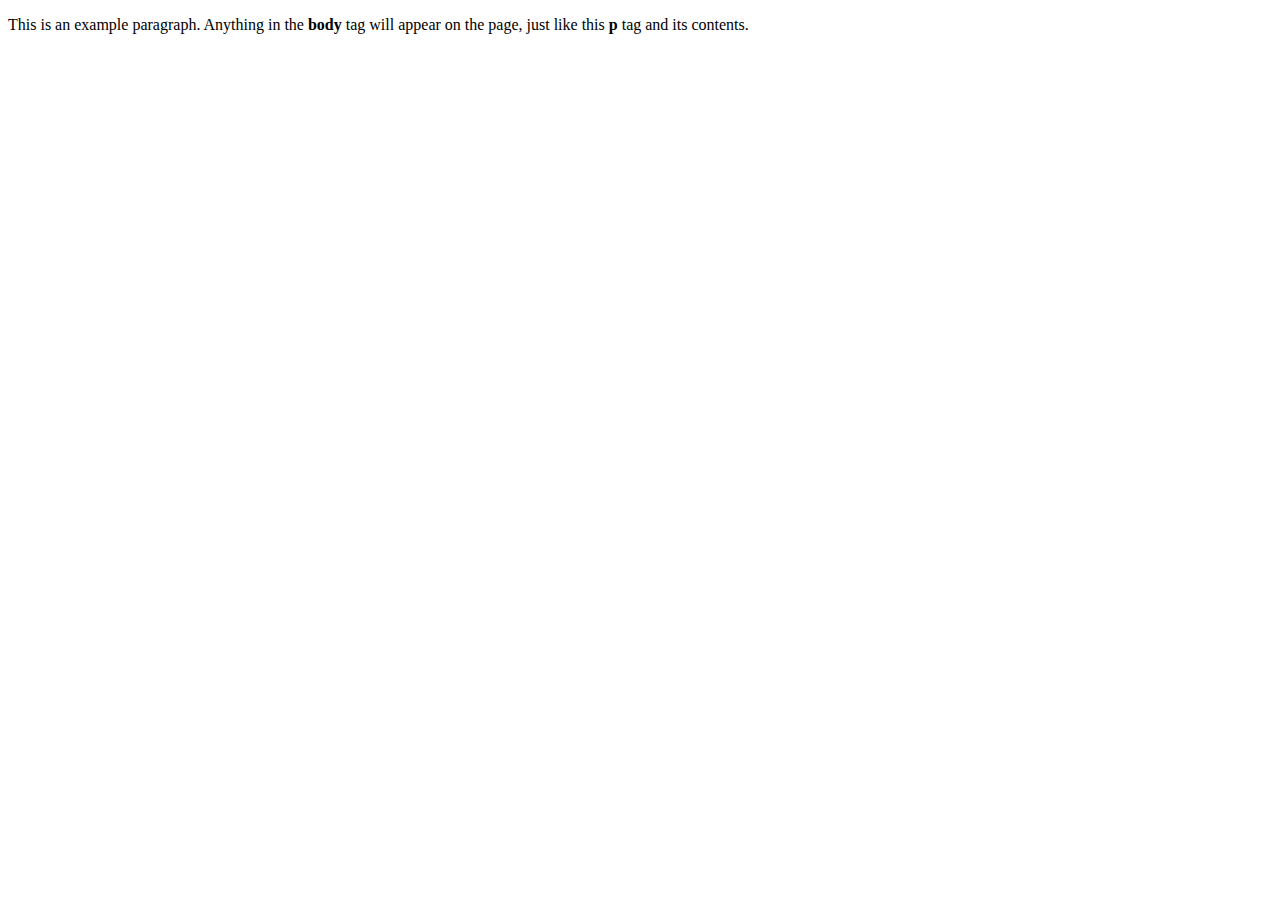
<file: index.html>
<!doctype html>
<html>
  <head>
    <title>This is the title of the webpage!</title>
  </head>
  <body>
    <p>This is an example paragraph. Anything in the <strong>body</strong> tag will appear on the page, just like this <strong>p</strong> tag and its contents.</p>
  </body>
</html>
</file>
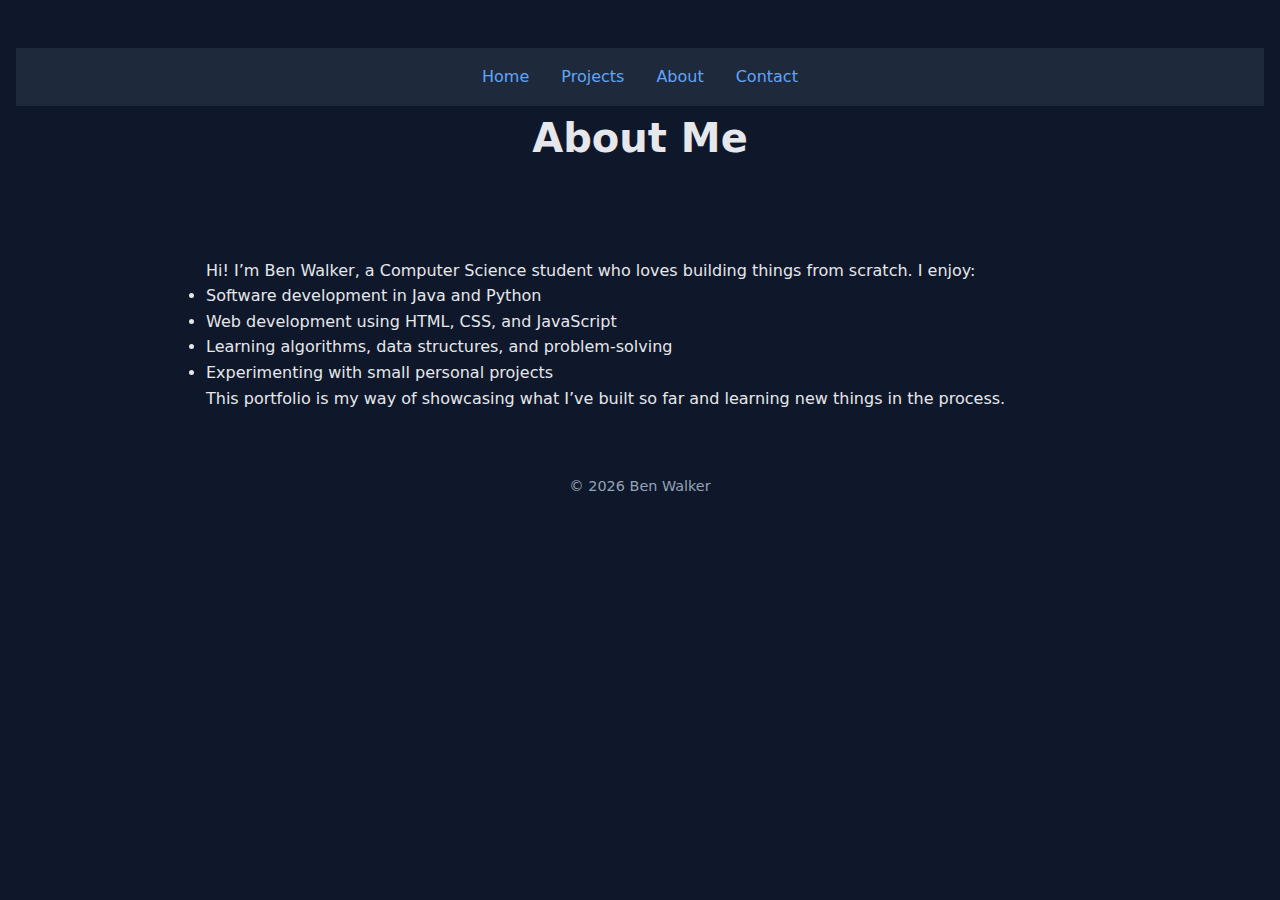
<file: about.html>
<!DOCTYPE html>
<html lang="en">
<head>
  <meta charset="UTF-8" />
  <meta name="viewport" content="width=device-width, initial-scale=1.0" />
  <title>About | Ben Walker</title>
  <link rel="stylesheet" href="css/styles.css">
</head>
<body>
  <header>
    <nav>
      <a href="index.html">Home</a>
      <a href="projects.html">Projects</a>
      <a href="about.html">About</a>
      <a href="index.html#contact">Contact</a>
    </nav>
    <h1>About Me</h1>
  </header>

  <section>
    <p>Hi! I’m Ben Walker, a Computer Science student who loves building things from scratch. I enjoy:</p>
    <ul>
      <li>Software development in Java and Python</li>
      <li>Web development using HTML, CSS, and JavaScript</li>
      <li>Learning algorithms, data structures, and problem-solving</li>
      <li>Experimenting with small personal projects</li>
    </ul>
    <p>This portfolio is my way of showcasing what I’ve built so far and learning new things in the process.</p>
  </section>

  <footer>
    © 2026 Ben Walker
  </footer>
</body>
</html>
</file>
<file: css/styles.css>
/* Reset some basics */
* {
  margin: 0;
  padding: 0;
  box-sizing: border-box;
}

body {
  font-family: system-ui, sans-serif;
  background-color: #0f172a;
  color: #e5e7eb;
  line-height: 1.6;
  padding-bottom: 3rem;
}

/* Navigation */
nav {
  display: flex;
  justify-content: center;
  gap: 2rem;
  background-color: #1e293b;
  padding: 1rem;
}

nav a {
  color: #60a5fa;
  text-decoration: none;
  font-weight: 500;
}

nav a:hover {
  text-decoration: underline;
}

/* Headers */
header {
  text-align: center;
  padding: 3rem 1rem;
}

h1 {
  font-size: 2.5rem;
  margin-bottom: 0.5rem;
}

h2 {
  font-size: 2rem;
  margin-bottom: 1rem;
  text-align: center;
}

/* Sections */
section {
  max-width: 900px;
  margin: 2rem auto;
  padding: 0 1rem;
}

/* Project cards */
.project-card {
  background-color: #1e293b;
  padding: 1rem;
  margin: 1rem 0;
  border-radius: 0.5rem;
}

.project-card img {
  width: 100%;
  max-width: 400px;
  display: block;
  margin: auto;
  border-radius: 0.25rem;
}

.project-card a {
  display: inline-block;
  margin-top: 0.5rem;
  color: #60a5fa;
}

/* Forms */
form {
  display: flex;
  flex-direction: column;
  gap: 1rem;
  max-width: 500px;
  margin: auto;
}

input, textarea {
  padding: 0.5rem;
  border-radius: 0.25rem;
  border: none;
  font-size: 1rem;
}

button {
  background-color: #3b82f6;
  color: white;
  border: none;
  padding: 0.7rem 1.5rem;
  border-radius: 0.25rem;
  cursor: pointer;
  font-size: 1rem;
}

button:hover {
  background-color: #2563eb;
}

/* Footer */
footer {
  text-align: center;
  padding: 2rem;
  color: #94a3b8;
  font-size: 0.9rem;
}

/* Responsive */
@media (max-width: 768px) {
  .project-card img {
    max-width: 100%;
  }
}
</file>
